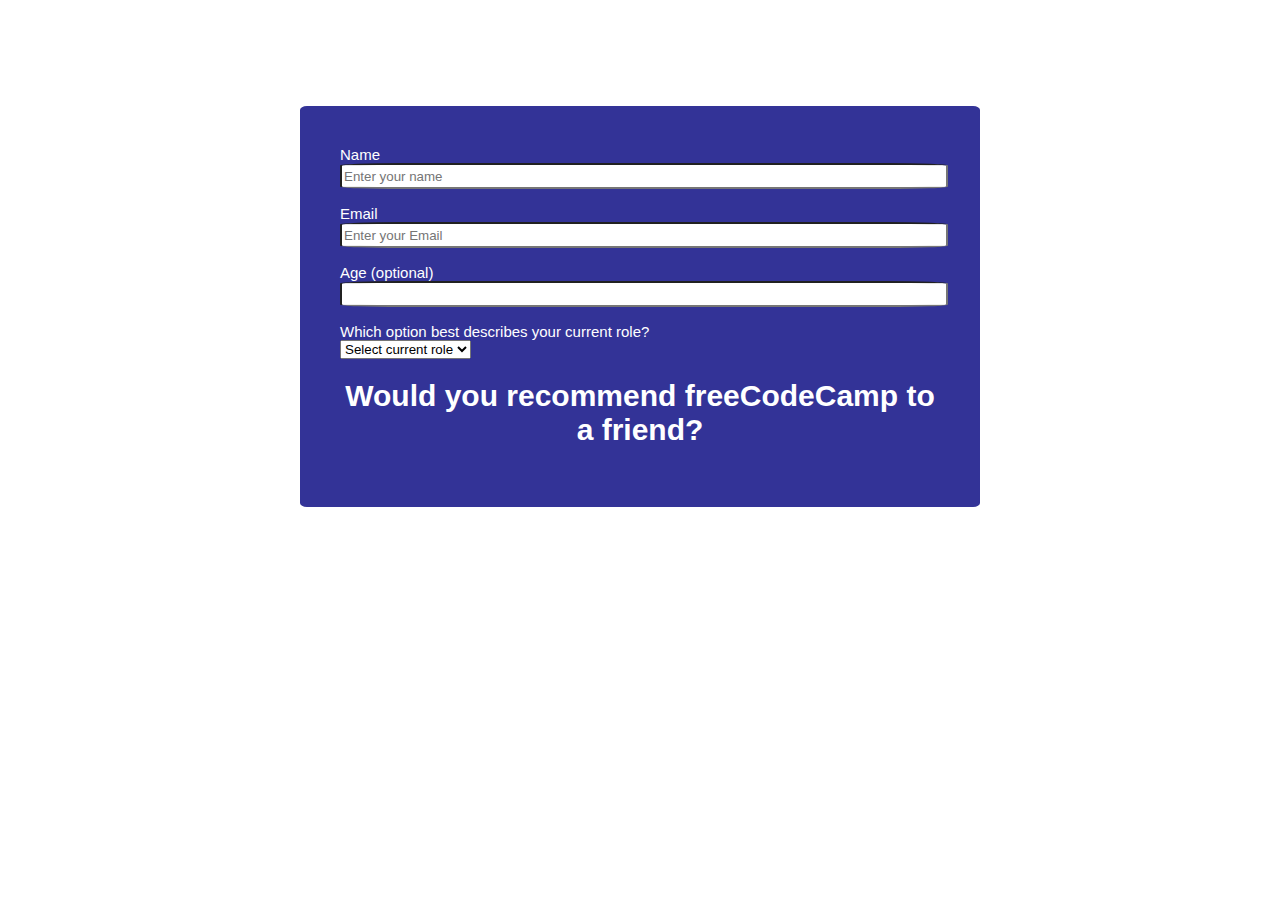
<file: formulario_encuesta/index.html>
<!DOCTYPE html>
<html lang="es">

<head>
    <link rel="stylesheet" href="./styles.css">
    <enlace rel="preconectar" href="https://fonts.googleapis.com">
        <enlace rel="preconectar" href="https://fonts.gstatic.com" crossorigin>
            <enlace href="https: //fonts.googleapis.com/css2? family= Quicksand:wght@600 & display=swap"
                rel="stylesheet">
</head>

<body>
    <h1 id="title">freeCodeCamp Survey Form</h1>
    <p id="description">Thank you for taking the time to help us improve the platform</p>
    <div class="form-box">
        <form>
            <div class="field-box">
                <label for="name">Name</label><br>
                <input id="name" class="input-field" type="text" placeholder="Enter your name" required>
            </div>
            <div class="field-box">
                <label for="email">Email</label><br>
                <input id="email" class="input-field" type="text" placeholder="Enter your Email" required>
            </div>
            <div class="field-box">
                <label for="number">Age (optional)</label><br>
                <input id="number" type="number" class="input-field" min="10" max="99">
            </div>
            <div class="field-box">
                <label for="option-drop">Which option best describes your current role?</label><br>
                <select name="option-drop" id="dropdown">
                    <option value="">Select current role</option>
                    <option value="student">Student</option>
                    <option value="full-time-job">Full time job</option>
                    <option value="full-time-learner">Full time learner</option>
                    <option value="prefer-not-to-say">Prefer not to say</option>
                    <option value="other">Other</option><br>
                </select>
            </div>

            <h1>Would you recommend freeCodeCamp to a friend?</h1>

<!--             <div class="field-box">
                <label for="feature">What is your favorite feature of freeCodeCamp?</label><br>
                <select name="feature" id="dropdown">
                    <option value="">Select an option</option>
                    <option value="challenges">Challenges</option>
                    <option value="projects">Projects
                    </option>
                    <option value="community">Community</option>
                    <option value="open-source">Open Source</option>
                </select>
            </div>
            <div class="field-box">
                <label for="improved">What would you like to see improved?(Check all that apply)</label><br>
                <label for="front-end-projects"><input id="front-end-projects" type="checkbox" name="improved">Front-end
                    Projects</label><br>
                <label for="back-end-projects"><input id="back-end-projects" type="checkbox" name="improved">Back-end
                    Projects</label><br>
                <label for="data-visualization"><input id="data-visualization" type="checkbox" name="improved">Data
                    Visualization</label><br>
                <label for="challenges"><input id="challenges" type="checkbox" name="improved">Challenges</label><br>
                <label for="open-source-community"><input id="open-source-community" type="checkbox"
                        name="improved">Open Source Community</label><br>
                <label for="gitter-help-rooms"><input id="gitter-help-rooms" type="checkbox" name="improved">Gitter Help
                    Rooms</label><br>
                <label for="videos"><input id="videos" type="checkbox" name="improved">Viedos</label><br>
                <label for="city-meetups"><input id="city-meetups" type="checkbox" name="improved">City
                    Meetups</label><br>
                <label for="wiki"><input id="wiki" type="checkbox" name="improved">Wiki</label><br>
                <label for="forum"><input id="forum" type="checkbox" name="improved">Forum</label><br>
                <label for="additional-courses"><input id="additional-courses" type="checkbox"
                        name="improved">Additional Courses</label><br>
            </div>
            <div class="field-box">
                <label for="comments">Any comments or suggestions?</label><br>
                <textarea id="comments" name="comments">Enter your comment here...</textarea><br>
                <button type="submit">Submit</button>

            </div> -->
        </form>
    </div>
</body>

</html>
</file>
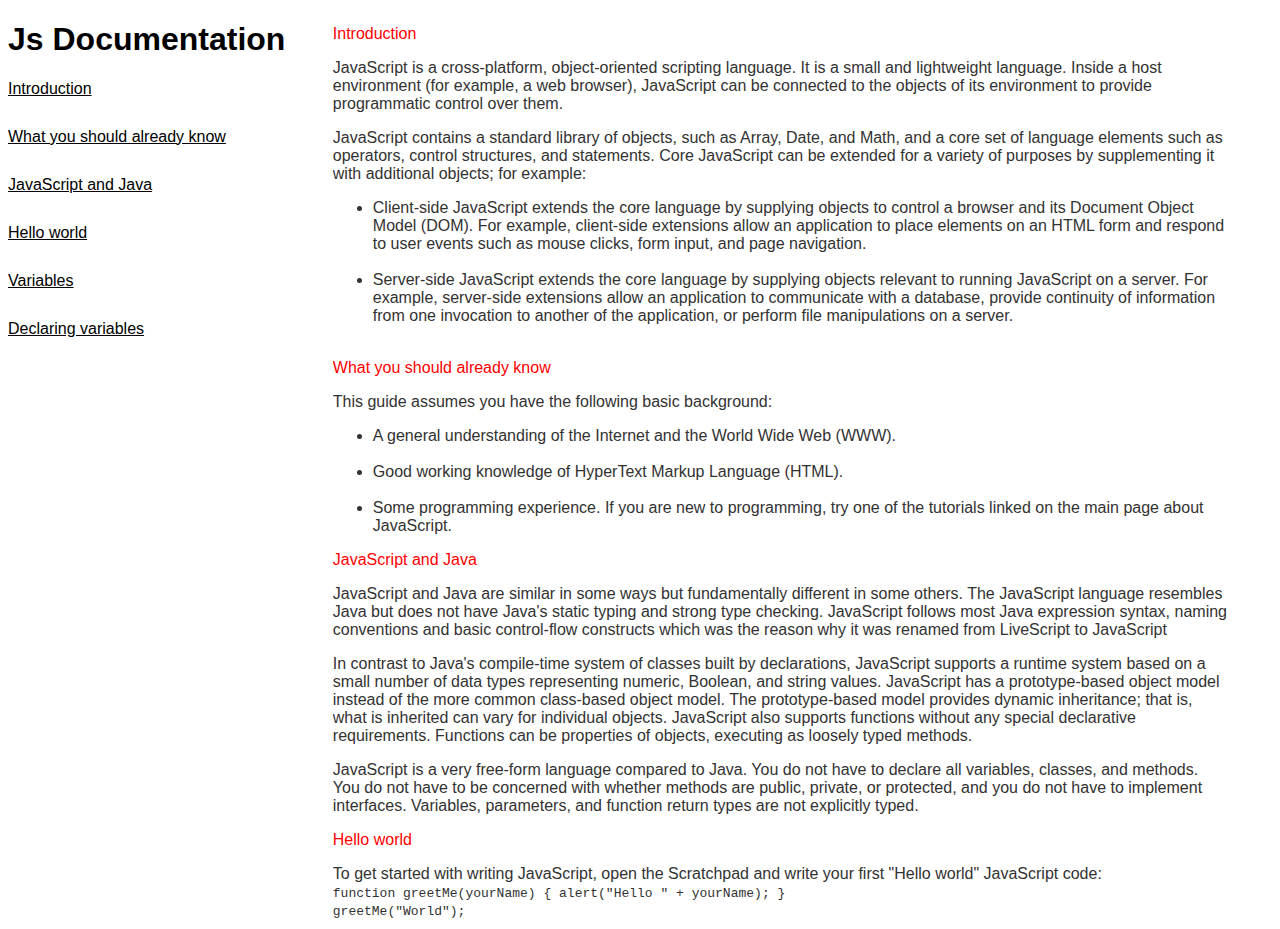
<file: technical_documentation/index.html>
<!DOCTYPE html>
<html lang="en">

<head>
    <meta charset="UTF-8">
    <link href="styles.css" rel="stylesheet">
</head>

<body>
    <nav id="navbar" class="documentation">
        <header>
            <h1>Js Documentation</h1>
        </header>
        <a class="nav-link" href="#Introduction">Introduction</a>
        <a class="nav-link" href="#What_you_should_already_know">What you should already know</a>
        <a class="nav-link" href="#JavaScript_and_Java">JavaScript and Java</a>
        <a class="nav-link" href="#Hello_world">Hello world</a>
        <a class="nav-link" href="#Variables">Variables</a>
        <a class="nav-link" href="#Declaring_variables">Declaring variables</a>
    </nav>
    <main id="main-doc">

        <section class="main-section" id="Introduction">
            <header>
                Introduction
            </header>
            <p>JavaScript is a cross-platform, object-oriented scripting language. It is a small and lightweight
                language. Inside a host environment (for example, a web browser), JavaScript can be connected to
                the
                objects of its environment to provide programmatic control over them.</p>
            <p>JavaScript contains a standard library of objects, such as Array, Date, and Math, and a core set
                of
                language elements such as operators, control structures, and statements. Core JavaScript can be
                extended for a variety of purposes by supplementing it with additional objects; for example:</p>
            <ul>
                <li>Client-side JavaScript extends the core language by supplying objects to control a browser
                    and
                    its Document Object Model (DOM). For example, client-side extensions allow an application to
                    place elements on an HTML form and respond to user events such as mouse clicks, form input,
                    and
                    page navigation.</li><br>
                <li>Server-side JavaScript extends the core language by supplying objects relevant to running
                    JavaScript on a server. For example, server-side extensions allow an application to
                    communicate
                    with a database, provide continuity of information from one invocation to another of the
                    application, or perform file manipulations on a server.</li><br>
            </ul>

        </section>
        <section class="main-section" id="What_you_should_already_know">
            <header>
                What you should already know
            </header>
            <p>This guide assumes you have the following basic background:</p>
            <ul>
                <li>A general understanding of the Internet and the World Wide Web (WWW).</li><br>
                <li>Good working knowledge of HyperText Markup Language (HTML).</li><br>
                <li>Some programming experience. If you are new to programming, try one of the tutorials linked on
                    the main page about JavaScript.</li>
            </ul>

        </section>
        <section class="main-section" id="JavaScript_and_Java">
            <header>
                JavaScript and Java
            </header>
            <p>JavaScript and Java are similar in some ways but fundamentally different in some others. The
                JavaScript language resembles Java but does not have Java's static typing and strong type checking.
                JavaScript follows most Java expression syntax, naming conventions and basic control-flow constructs
                which was the reason why it was renamed from LiveScript to JavaScript</p>
            <p>In contrast to Java's compile-time system of classes built by declarations, JavaScript supports a
                runtime system based on a small number of data types representing numeric, Boolean, and string
                values. JavaScript has a prototype-based object model instead of the more common class-based object
                model. The prototype-based model provides dynamic inheritance; that is, what is inherited can vary
                for individual objects. JavaScript also supports functions without any special declarative
                requirements. Functions can be properties of objects, executing as loosely typed methods.</p>
            <p>JavaScript is a very free-form language compared to Java. You do not have to declare all variables,
                classes, and methods. You do not have to be concerned with whether methods are public, private, or
                protected, and you do not have to implement interfaces. Variables, parameters, and function return
                types are not explicitly typed.</p>

        </section>
        <section class="main-section" id="Hello_world">
            <header>
                Hello world
            </header>
            <p>To get started with writing JavaScript, open the Scratchpad and write your first "Hello world"
                JavaScript code:<br>
                <code>function greetMe(yourName) { </code>
                <code>alert("Hello " + yourName); }</code><br>
                <code>greetMe("World");</code><br>
            </p>
            <p>Select the code in the pad and hit Ctrl+R to watch it unfold in your browser!</p>

        </section>
        <section class="main-section" id="Variables">
            <header>
                Variables
            </header>
            <p>You use variables as symbolic names for values in your application. The names of variables, called
                identifiers, conform to certain rules.</p>
            <p>A JavaScript identifier must start with a letter, underscore (_), or dollar sign ($); subsequent
                characters can also be digits (0-9). Because JavaScript is case sensitive, letters include the
                characters "A" through "Z" (uppercase) and the characters "a" through "z" (lowercase).</p>
            <p>You can use ISO 8859-1 or Unicode letters such as å and ü in identifiers. You can also use the
                Unicode escape sequences as characters in identifiers. Some examples of legal names are Number_hits,
                temp99, and _name.</p>

        </section>
        <section class="main-section" id="Declaring_variables">
            <header>
                Declaring variables
            </header>
            <p>You can declare a variable in three ways:</p>
            <p>With the keyword var. For example,</p>
            <code>var x = 42.</code>
            <br>
            <p>This syntax can be used to declare both local and global variables.</p>
            <p>By simply assigning it a value. For example,</p>
            <code>x = 42.</code>

        </section>
    </main>
</body>

</html>
</file>
<file: formulario_encuesta/styles.css>
body {
    background-image: url(https://img.freepik.com/fotos-premium/dos-jovenes-programadores-trabajan-proyecto-programacion-computadora-escritorio-moderna-tres-monitores_671318-648.jpg?w=740);
}

.form-box {
    width: 600px;
    margin: 0px auto;
    padding: 40px;
    background-color: rgb(51, 51, 151);
    border-radius: 1%;
}

.field-box {
    width: 100%;
    margin-bottom: 16px;
}

.input-field {
    width: 100%;
    height: 20px;
    border-radius: 10%;
}

button {
    background-color: rgb(111, 199, 111);
    width: 100%;
    height: 40px;
    border-color:rgb(111, 199, 111);
    border-radius: 3%;
    border-style: solid;
}

textarea {
    width: 100%;
    height: 100px;
}

body {
    font-family: 'Quicksand', sans-serif;
    font-size: 15px;
    color: white;
}
h1, p{
    text-align: center;
}
</file>
<file: technical_documentation/styles.css>
:root {
    --color_base: rgb(51, 50, 50);
}

body{
    font-family: Arial, Helvetica, sans-serif;
}
p, ul{
    color: var(--color_base);
}
main {
    --color_del_texto: red;
}

@media (min-width:768px) {
    a {
        display: block;
        margin-bottom: 30px;
    }

    nav {
        position: relative;
        width: 22%;
        height: 100vh;
        text-align:left;
        color: var(--color_del_texto);
    }

    nav a {
        color: var(--color_del_texto);
    }

    main {
        position: absolute;
        top: 25px;
        left: 26%;
        width: 70%;
        height: 100vh;
        overflow-y: scroll;
        color: var(--color_del_texto);
    }
}
</file>
